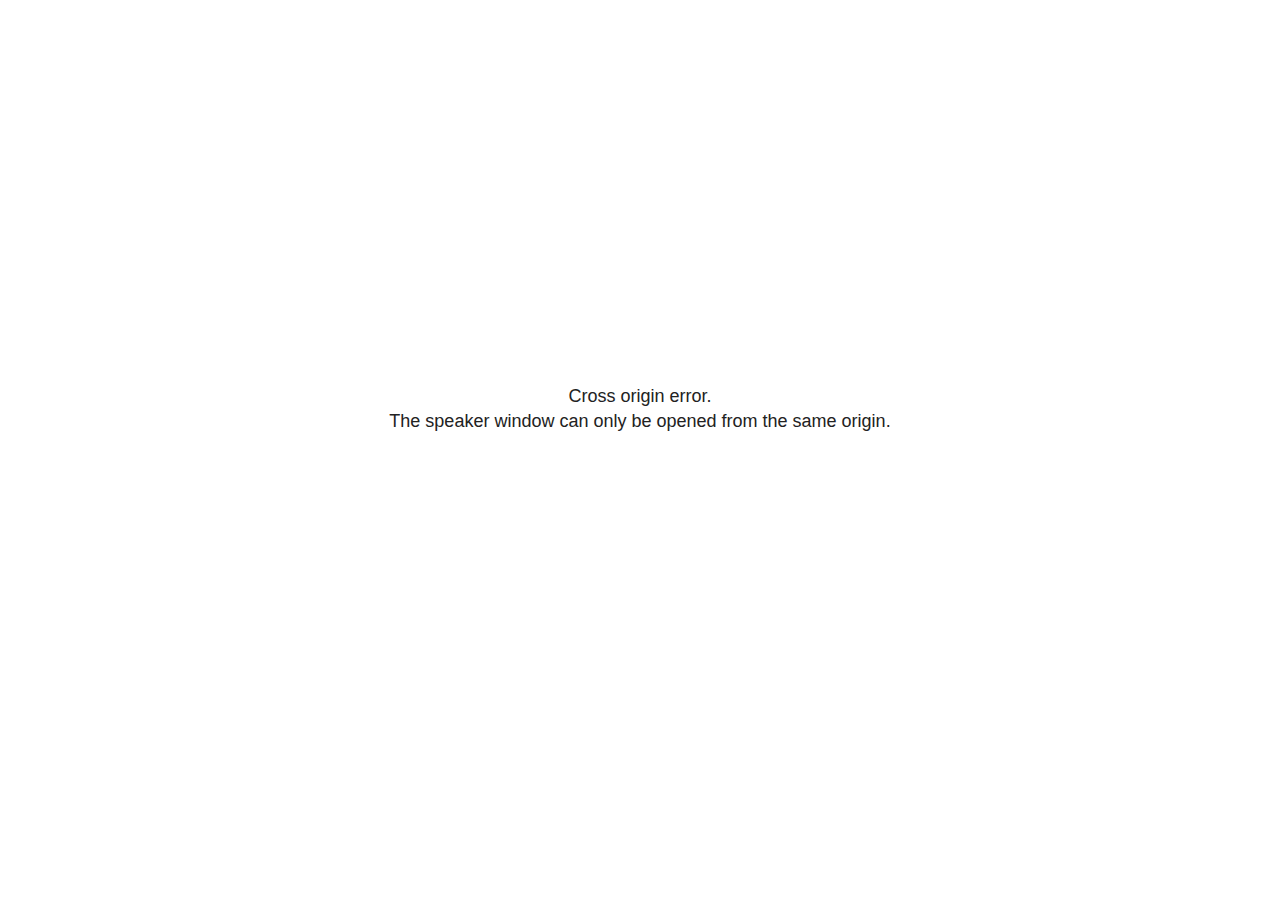
<file: test_2_082025_files/libs/revealjs/plugin/notes/speaker-view.html>
<!--
	NOTE: You need to build the notes plugin after making changes to this file.
-->
<html lang="en">
	<head>
		<meta charset="utf-8">

		<title>reveal.js - Speaker View</title>

		<style>
			body {
				font-family: Helvetica;
				font-size: 18px;
			}

			#current-slide,
			#upcoming-slide,
			#speaker-controls {
				padding: 6px;
				box-sizing: border-box;
				-moz-box-sizing: border-box;
			}

			#current-slide iframe,
			#upcoming-slide iframe {
				width: 100%;
				height: 100%;
				border: 1px solid #ddd;
			}

			#current-slide .label,
			#upcoming-slide .label {
				position: absolute;
				top: 10px;
				left: 10px;
				z-index: 2;
			}

			#connection-status {
				position: absolute;
				top: 0;
				left: 0;
				width: 100%;
				height: 100%;
				z-index: 20;
				padding: 30% 20% 20% 20%;
				font-size: 18px;
				color: #222;
				background: #fff;
				text-align: center;
				box-sizing: border-box;
				line-height: 1.4;
			}

			.overlay-element {
				height: 34px;
				line-height: 34px;
				padding: 0 10px;
				text-shadow: none;
				background: rgba( 220, 220, 220, 0.8 );
				color: #222;
				font-size: 14px;
			}

			.overlay-element.interactive:hover {
				background: rgba( 220, 220, 220, 1 );
			}

			#current-slide {
				position: absolute;
				width: 60%;
				height: 100%;
				top: 0;
				left: 0;
				padding-right: 0;
			}

			#upcoming-slide {
				position: absolute;
				width: 40%;
				height: 40%;
				right: 0;
				top: 0;
			}

			/* Speaker controls */
			#speaker-controls {
				position: absolute;
				top: 40%;
				right: 0;
				width: 40%;
				height: 60%;
				overflow: auto;
				font-size: 18px;
			}

				.speaker-controls-time.hidden,
				.speaker-controls-notes.hidden {
					display: none;
				}

				.speaker-controls-time .label,
				.speaker-controls-pace .label,
				.speaker-controls-notes .label {
					text-transform: uppercase;
					font-weight: normal;
					font-size: 0.66em;
					color: #666;
					margin: 0;
				}

				.speaker-controls-time, .speaker-controls-pace {
					border-bottom: 1px solid rgba( 200, 200, 200, 0.5 );
					margin-bottom: 10px;
					padding: 10px 16px;
					padding-bottom: 20px;
					cursor: pointer;
				}

				.speaker-controls-time .reset-button {
					opacity: 0;
					float: right;
					color: #666;
					text-decoration: none;
				}
				.speaker-controls-time:hover .reset-button {
					opacity: 1;
				}

				.speaker-controls-time .timer,
				.speaker-controls-time .clock {
					width: 50%;
				}

				.speaker-controls-time .timer,
				.speaker-controls-time .clock,
				.speaker-controls-time .pacing .hours-value,
				.speaker-controls-time .pacing .minutes-value,
				.speaker-controls-time .pacing .seconds-value {
					font-size: 1.9em;
				}

				.speaker-controls-time .timer {
					float: left;
				}

				.speaker-controls-time .clock {
					float: right;
					text-align: right;
				}

				.speaker-controls-time span.mute {
					opacity: 0.3;
				}

				.speaker-controls-time .pacing-title {
					margin-top: 5px;
				}

				.speaker-controls-time .pacing.ahead {
					color: blue;
				}

				.speaker-controls-time .pacing.on-track {
					color: green;
				}

				.speaker-controls-time .pacing.behind {
					color: red;
				}

				.speaker-controls-notes {
					padding: 10px 16px;
				}

				.speaker-controls-notes .value {
					margin-top: 5px;
					line-height: 1.4;
					font-size: 1.2em;
				}

			/* Layout selector */
			#speaker-layout {
				position: absolute;
				top: 10px;
				right: 10px;
				color: #222;
				z-index: 10;
			}
				#speaker-layout select {
					position: absolute;
					width: 100%;
					height: 100%;
					top: 0;
					left: 0;
					border: 0;
					box-shadow: 0;
					cursor: pointer;
					opacity: 0;

					font-size: 1em;
					background-color: transparent;

					-moz-appearance: none;
					-webkit-appearance: none;
					-webkit-tap-highlight-color: rgba(0, 0, 0, 0);
				}

				#speaker-layout select:focus {
					outline: none;
					box-shadow: none;
				}

			.clear {
				clear: both;
			}

			/* Speaker layout: Wide */
			body[data-speaker-layout="wide"] #current-slide,
			body[data-speaker-layout="wide"] #upcoming-slide {
				width: 50%;
				height: 45%;
				padding: 6px;
			}

			body[data-speaker-layout="wide"] #current-slide {
				top: 0;
				left: 0;
			}

			body[data-speaker-layout="wide"] #upcoming-slide {
				top: 0;
				left: 50%;
			}

			body[data-speaker-layout="wide"] #speaker-controls {
				top: 45%;
				left: 0;
				width: 100%;
				height: 50%;
				font-size: 1.25em;
			}

			/* Speaker layout: Tall */
			body[data-speaker-layout="tall"] #current-slide,
			body[data-speaker-layout="tall"] #upcoming-slide {
				width: 45%;
				height: 50%;
				padding: 6px;
			}

			body[data-speaker-layout="tall"] #current-slide {
				top: 0;
				left: 0;
			}

			body[data-speaker-layout="tall"] #upcoming-slide {
				top: 50%;
				left: 0;
			}

			body[data-speaker-layout="tall"] #speaker-controls {
				padding-top: 40px;
				top: 0;
				left: 45%;
				width: 55%;
				height: 100%;
				font-size: 1.25em;
			}

			/* Speaker layout: Notes only */
			body[data-speaker-layout="notes-only"] #current-slide,
			body[data-speaker-layout="notes-only"] #upcoming-slide {
				display: none;
			}

			body[data-speaker-layout="notes-only"] #speaker-controls {
				padding-top: 40px;
				top: 0;
				left: 0;
				width: 100%;
				height: 100%;
				font-size: 1.25em;
			}

			@media screen and (max-width: 1080px) {
				body[data-speaker-layout="default"] #speaker-controls {
					font-size: 16px;
				}
			}

			@media screen and (max-width: 900px) {
				body[data-speaker-layout="default"] #speaker-controls {
					font-size: 14px;
				}
			}

			@media screen and (max-width: 800px) {
				body[data-speaker-layout="default"] #speaker-controls {
					font-size: 12px;
				}
			}

		</style>
	</head>

	<body>

		<div id="connection-status">Loading speaker view...</div>

		<div id="current-slide"></div>
		<div id="upcoming-slide"><span class="overlay-element label">Upcoming</span></div>
		<div id="speaker-controls">
			<div class="speaker-controls-time">
				<h4 class="label">Time <span class="reset-button">Click to Reset</span></h4>
				<div class="clock">
					<span class="clock-value">0:00 AM</span>
				</div>
				<div class="timer">
					<span class="hours-value">00</span><span class="minutes-value">:00</span><span class="seconds-value">:00</span>
				</div>
				<div class="clear"></div>

				<h4 class="label pacing-title" style="display: none">Pacing – Time to finish current slide</h4>
				<div class="pacing" style="display: none">
					<span class="hours-value">00</span><span class="minutes-value">:00</span><span class="seconds-value">:00</span>
				</div>
			</div>

			<div class="speaker-controls-notes hidden">
				<h4 class="label">Notes</h4>
				<div class="value"></div>
			</div>
		</div>
		<div id="speaker-layout" class="overlay-element interactive">
			<span class="speaker-layout-label"></span>
			<select class="speaker-layout-dropdown"></select>
		</div>

		<script>

			(function() {

				var notes,
					notesValue,
					currentState,
					currentSlide,
					upcomingSlide,
					layoutLabel,
					layoutDropdown,
					pendingCalls = {},
					lastRevealApiCallId = 0,
					connected = false

				var connectionStatus = document.querySelector( '#connection-status' );

				var SPEAKER_LAYOUTS = {
					'default': 'Default',
					'wide': 'Wide',
					'tall': 'Tall',
					'notes-only': 'Notes only'
				};

				setupLayout();

				let openerOrigin;

				try {
					openerOrigin = window.opener.location.origin;
				}
				catch ( error ) { console.warn( error ) }

				// In order to prevent XSS, the speaker view will only run if its
				// opener has the same origin as itself
				if( window.location.origin !== openerOrigin ) {
					connectionStatus.innerHTML = 'Cross origin error.<br>The speaker window can only be opened from the same origin.';
					return;
				}

				var connectionTimeout = setTimeout( function() {
					connectionStatus.innerHTML = 'Error connecting to main window.<br>Please try closing and reopening the speaker view.';
				}, 5000 );

				window.addEventListener( 'message', function( event ) {

					// Validate the origin of all messages to avoid parsing messages
					// that aren't meant for us. Ignore when running off file:// so
					// that the speaker view continues to work without a web server.
					if( window.location.origin !== event.origin && window.location.origin !== 'file://' ) {
						return
					}

					clearTimeout( connectionTimeout );
					connectionStatus.style.display = 'none';

					var data = JSON.parse( event.data );

					// The overview mode is only useful to the reveal.js instance
					// where navigation occurs so we don't sync it
					if( data.state ) delete data.state.overview;

					// Messages sent by the notes plugin inside of the main window
					if( data && data.namespace === 'reveal-notes' ) {
						if( data.type === 'connect' ) {
							handleConnectMessage( data );
						}
						else if( data.type === 'state' ) {
							handleStateMessage( data );
						}
						else if( data.type === 'return' ) {
							pendingCalls[data.callId](data.result);
							delete pendingCalls[data.callId];
						}
					}
					// Messages sent by the reveal.js inside of the current slide preview
					else if( data && data.namespace === 'reveal' ) {
						if( /ready/.test( data.eventName ) ) {
							// Send a message back to notify that the handshake is complete
							window.opener.postMessage( JSON.stringify({ namespace: 'reveal-notes', type: 'connected'} ), '*' );
						}
						else if( /slidechanged|fragmentshown|fragmenthidden|paused|resumed/.test( data.eventName ) && currentState !== JSON.stringify( data.state ) ) {

							dispatchStateToMainWindow( data.state );

						}
					}

				} );

				/**
				 * Updates the presentation in the main window to match the state
				 * of the presentation in the notes window.
				 */
				const dispatchStateToMainWindow = debounce(( state ) => {
					window.opener.postMessage( JSON.stringify({ method: 'setState', args: [ state ]} ), '*' );
				}, 500);

				/**
				 * Asynchronously calls the Reveal.js API of the main frame.
				 */
				function callRevealApi( methodName, methodArguments, callback ) {

					var callId = ++lastRevealApiCallId;
					pendingCalls[callId] = callback;
					window.opener.postMessage( JSON.stringify( {
						namespace: 'reveal-notes',
						type: 'call',
						callId: callId,
						methodName: methodName,
						arguments: methodArguments
					} ), '*' );

				}

				/**
				 * Called when the main window is trying to establish a
				 * connection.
				 */
				function handleConnectMessage( data ) {

					if( connected === false ) {
						connected = true;

						setupIframes( data );
						setupKeyboard();
						setupNotes();
						setupTimer();
						setupHeartbeat();
					}

				}

				/**
				 * Called when the main window sends an updated state.
				 */
				function handleStateMessage( data ) {

					// Store the most recently set state to avoid circular loops
					// applying the same state
					currentState = JSON.stringify( data.state );

					// No need for updating the notes in case of fragment changes
					if ( data.notes ) {
						notes.classList.remove( 'hidden' );
						notesValue.style.whiteSpace = data.whitespace;
						if( data.markdown ) {
							notesValue.innerHTML = marked( data.notes );
						}
						else {
							notesValue.innerHTML = data.notes;
						}
					}
					else {
						notes.classList.add( 'hidden' );
					}

					// Update the note slides
					currentSlide.contentWindow.postMessage( JSON.stringify({ method: 'setState', args: [ data.state ] }), '*' );
					upcomingSlide.contentWindow.postMessage( JSON.stringify({ method: 'setState', args: [ data.state ] }), '*' );
					upcomingSlide.contentWindow.postMessage( JSON.stringify({ method: 'next' }), '*' );

				}

				// Limit to max one state update per X ms
				handleStateMessage = debounce( handleStateMessage, 200 );

				/**
				 * Forward keyboard events to the current slide window.
				 * This enables keyboard events to work even if focus
				 * isn't set on the current slide iframe.
				 *
				 * Block F5 default handling, it reloads and disconnects
				 * the speaker notes window.
				 */
				function setupKeyboard() {

					document.addEventListener( 'keydown', function( event ) {
						if( event.keyCode === 116 || ( event.metaKey && event.keyCode === 82 ) ) {
							event.preventDefault();
							return false;
						}
						currentSlide.contentWindow.postMessage( JSON.stringify({ method: 'triggerKey', args: [ event.keyCode ] }), '*' );
					} );

				}

				/**
				 * Creates the preview iframes.
				 */
				function setupIframes( data ) {

					var params = [
						'receiver',
						'progress=false',
						'history=false',
						'transition=none',
						'autoSlide=0',
						'backgroundTransition=none'
					].join( '&' );

					var urlSeparator = /\?/.test(data.url) ? '&' : '?';
					var hash = '#/' + data.state.indexh + '/' + data.state.indexv;
					var currentURL = data.url + urlSeparator + params + '&scrollActivationWidth=false&postMessageEvents=true' + hash;
					var upcomingURL = data.url + urlSeparator + params + '&scrollActivationWidth=false&controls=false' + hash;

					currentSlide = document.createElement( 'iframe' );
					currentSlide.setAttribute( 'width', 1280 );
					currentSlide.setAttribute( 'height', 1024 );
					currentSlide.setAttribute( 'src', currentURL );
					document.querySelector( '#current-slide' ).appendChild( currentSlide );

					upcomingSlide = document.createElement( 'iframe' );
					upcomingSlide.setAttribute( 'width', 640 );
					upcomingSlide.setAttribute( 'height', 512 );
					upcomingSlide.setAttribute( 'src', upcomingURL );
					document.querySelector( '#upcoming-slide' ).appendChild( upcomingSlide );

				}

				/**
				 * Setup the notes UI.
				 */
				function setupNotes() {

					notes = document.querySelector( '.speaker-controls-notes' );
					notesValue = document.querySelector( '.speaker-controls-notes .value' );

				}

				/**
				 * We send out a heartbeat at all times to ensure we can
				 * reconnect with the main presentation window after reloads.
				 */
				function setupHeartbeat() {

					setInterval( () => {
						window.opener.postMessage( JSON.stringify({ namespace: 'reveal-notes', type: 'heartbeat'} ), '*' );
					}, 1000 );

				}

				function getTimings( callback ) {

					callRevealApi( 'getSlidesAttributes', [], function ( slideAttributes ) {
						callRevealApi( 'getConfig', [], function ( config ) {
							var totalTime = config.totalTime;
							var minTimePerSlide = config.minimumTimePerSlide || 0;
							var defaultTiming = config.defaultTiming;
							if ((defaultTiming == null) && (totalTime == null)) {
								callback(null);
								return;
							}
							// Setting totalTime overrides defaultTiming
							if (totalTime) {
								defaultTiming = 0;
							}
							var timings = [];
							for ( var i in slideAttributes ) {
								var slide = slideAttributes[ i ];
								var timing = defaultTiming;
								if( slide.hasOwnProperty( 'data-timing' )) {
									var t = slide[ 'data-timing' ];
									timing = parseInt(t);
									if( isNaN(timing) ) {
										console.warn("Could not parse timing '" + t + "' of slide " + i + "; using default of " + defaultTiming);
										timing = defaultTiming;
									}
								}
								timings.push(timing);
							}
							if ( totalTime ) {
								// After we've allocated time to individual slides, we summarize it and
								// subtract it from the total time
								var remainingTime = totalTime - timings.reduce( function(a, b) { return a + b; }, 0 );
								// The remaining time is divided by the number of slides that have 0 seconds
								// allocated at the moment, giving the average time-per-slide on the remaining slides
								var remainingSlides = (timings.filter( function(x) { return x == 0 }) ).length
								var timePerSlide = Math.round( remainingTime / remainingSlides, 0 )
								// And now we replace every zero-value timing with that average
								timings = timings.map( function(x) { return (x==0 ? timePerSlide : x) } );
							}
							var slidesUnderMinimum = timings.filter( function(x) { return (x < minTimePerSlide) } ).length
							if ( slidesUnderMinimum ) {
								message = "The pacing time for " + slidesUnderMinimum + " slide(s) is under the configured minimum of " + minTimePerSlide + " seconds. Check the data-timing attribute on individual slides, or consider increasing the totalTime or minimumTimePerSlide configuration options (or removing some slides).";
								alert(message);
							}
							callback( timings );
						} );
					} );

				}

				/**
				 * Return the number of seconds allocated for presenting
				 * all slides up to and including this one.
				 */
				function getTimeAllocated( timings, callback ) {

					callRevealApi( 'getSlidePastCount', [], function ( currentSlide ) {
						var allocated = 0;
						for (var i in timings.slice(0, currentSlide + 1)) {
							allocated += timings[i];
						}
						callback( allocated );
					} );

				}

				/**
				 * Create the timer and clock and start updating them
				 * at an interval.
				 */
				function setupTimer() {

					var start = new Date(),
					timeEl = document.querySelector( '.speaker-controls-time' ),
					clockEl = timeEl.querySelector( '.clock-value' ),
					hoursEl = timeEl.querySelector( '.hours-value' ),
					minutesEl = timeEl.querySelector( '.minutes-value' ),
					secondsEl = timeEl.querySelector( '.seconds-value' ),
					pacingTitleEl = timeEl.querySelector( '.pacing-title' ),
					pacingEl = timeEl.querySelector( '.pacing' ),
					pacingHoursEl = pacingEl.querySelector( '.hours-value' ),
					pacingMinutesEl = pacingEl.querySelector( '.minutes-value' ),
					pacingSecondsEl = pacingEl.querySelector( '.seconds-value' );

					var timings = null;
					getTimings( function ( _timings ) {

						timings = _timings;
						if (_timings !== null) {
							pacingTitleEl.style.removeProperty('display');
							pacingEl.style.removeProperty('display');
						}

						// Update once directly
						_updateTimer();

						// Then update every second
						setInterval( _updateTimer, 1000 );

					} );


					function _resetTimer() {

						if (timings == null) {
							start = new Date();
							_updateTimer();
						}
						else {
							// Reset timer to beginning of current slide
							getTimeAllocated( timings, function ( slideEndTimingSeconds ) {
								var slideEndTiming = slideEndTimingSeconds * 1000;
								callRevealApi( 'getSlidePastCount', [], function ( currentSlide ) {
									var currentSlideTiming = timings[currentSlide] * 1000;
									var previousSlidesTiming = slideEndTiming - currentSlideTiming;
									var now = new Date();
									start = new Date(now.getTime() - previousSlidesTiming);
									_updateTimer();
								} );
							} );
						}

					}

					timeEl.addEventListener( 'click', function() {
						_resetTimer();
						return false;
					} );

					function _displayTime( hrEl, minEl, secEl, time) {

						var sign = Math.sign(time) == -1 ? "-" : "";
						time = Math.abs(Math.round(time / 1000));
						var seconds = time % 60;
						var minutes = Math.floor( time / 60 ) % 60 ;
						var hours = Math.floor( time / ( 60 * 60 )) ;
						hrEl.innerHTML = sign + zeroPadInteger( hours );
						if (hours == 0) {
							hrEl.classList.add( 'mute' );
						}
						else {
							hrEl.classList.remove( 'mute' );
						}
						minEl.innerHTML = ':' + zeroPadInteger( minutes );
						if (hours == 0 && minutes == 0) {
							minEl.classList.add( 'mute' );
						}
						else {
							minEl.classList.remove( 'mute' );
						}
						secEl.innerHTML = ':' + zeroPadInteger( seconds );
					}

					function _updateTimer() {

						var diff, hours, minutes, seconds,
						now = new Date();

						diff = now.getTime() - start.getTime();

						clockEl.innerHTML = now.toLocaleTimeString( 'en-US', { hour12: true, hour: '2-digit', minute:'2-digit' } );
						_displayTime( hoursEl, minutesEl, secondsEl, diff );
						if (timings !== null) {
							_updatePacing(diff);
						}

					}

					function _updatePacing(diff) {

						getTimeAllocated( timings, function ( slideEndTimingSeconds ) {
							var slideEndTiming = slideEndTimingSeconds * 1000;

							callRevealApi( 'getSlidePastCount', [], function ( currentSlide ) {
								var currentSlideTiming = timings[currentSlide] * 1000;
								var timeLeftCurrentSlide = slideEndTiming - diff;
								if (timeLeftCurrentSlide < 0) {
									pacingEl.className = 'pacing behind';
								}
								else if (timeLeftCurrentSlide < currentSlideTiming) {
									pacingEl.className = 'pacing on-track';
								}
								else {
									pacingEl.className = 'pacing ahead';
								}
								_displayTime( pacingHoursEl, pacingMinutesEl, pacingSecondsEl, timeLeftCurrentSlide );
							} );
						} );
					}

				}

				/**
				 * Sets up the speaker view layout and layout selector.
				 */
				function setupLayout() {

					layoutDropdown = document.querySelector( '.speaker-layout-dropdown' );
					layoutLabel = document.querySelector( '.speaker-layout-label' );

					// Render the list of available layouts
					for( var id in SPEAKER_LAYOUTS ) {
						var option = document.createElement( 'option' );
						option.setAttribute( 'value', id );
						option.textContent = SPEAKER_LAYOUTS[ id ];
						layoutDropdown.appendChild( option );
					}

					// Monitor the dropdown for changes
					layoutDropdown.addEventListener( 'change', function( event ) {

						setLayout( layoutDropdown.value );

					}, false );

					// Restore any currently persisted layout
					setLayout( getLayout() );

				}

				/**
				 * Sets a new speaker view layout. The layout is persisted
				 * in local storage.
				 */
				function setLayout( value ) {

					var title = SPEAKER_LAYOUTS[ value ];

					layoutLabel.innerHTML = 'Layout' + ( title ? ( ': ' + title ) : '' );
					layoutDropdown.value = value;

					document.body.setAttribute( 'data-speaker-layout', value );

					// Persist locally
					if( supportsLocalStorage() ) {
						window.localStorage.setItem( 'reveal-speaker-layout', value );
					}

				}

				/**
				 * Returns the ID of the most recently set speaker layout
				 * or our default layout if none has been set.
				 */
				function getLayout() {

					if( supportsLocalStorage() ) {
						var layout = window.localStorage.getItem( 'reveal-speaker-layout' );
						if( layout ) {
							return layout;
						}
					}

					// Default to the first record in the layouts hash
					for( var id in SPEAKER_LAYOUTS ) {
						return id;
					}

				}

				function supportsLocalStorage() {

					try {
						localStorage.setItem('test', 'test');
						localStorage.removeItem('test');
						return true;
					}
					catch( e ) {
						return false;
					}

				}

				function zeroPadInteger( num ) {

					var str = '00' + parseInt( num );
					return str.substring( str.length - 2 );

				}

				/**
				 * Limits the frequency at which a function can be called.
				 */
				function debounce( fn, ms ) {

					var lastTime = 0,
						timeout;

					return function() {

						var args = arguments;
						var context = this;

						clearTimeout( timeout );

						var timeSinceLastCall = Date.now() - lastTime;
						if( timeSinceLastCall > ms ) {
							fn.apply( context, args );
							lastTime = Date.now();
						}
						else {
							timeout = setTimeout( function() {
								fn.apply( context, args );
								lastTime = Date.now();
							}, ms - timeSinceLastCall );
						}

					}

				}

			})();

		</script>
	</body>
</html>
</file>
